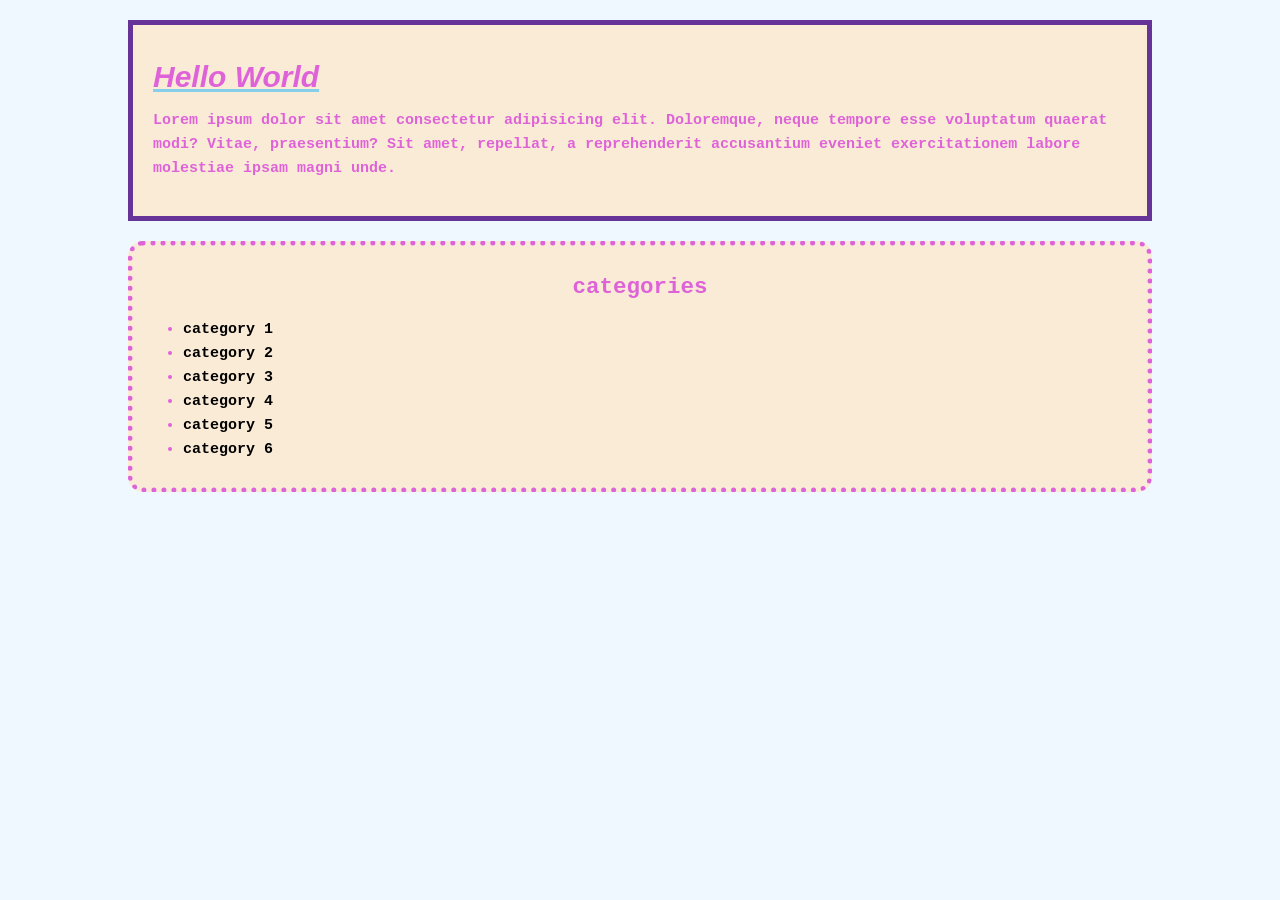
<file: hello.html>
<!DOCTYPE html>
<html>
    <head>
        <title>
            css cheatsheet
        </title>
        <link rel="stylesheet" href="style.css">
    </head>
    <body>
        <div class="container">
            <div class="box-1">
                <h1>Hello world</h1>
                <p>
                    Lorem ipsum dolor sit amet consectetur 
                    adipisicing elit. Doloremque, neque tempore esse voluptatum quaerat modi?
                    Vitae, praesentium? Sit amet, repellat,
                    a reprehenderit accusantium eveniet 
                    exercitationem labore molestiae ipsam
                    magni unde.
                </p>

            </div>
            <div class="categories">
                <h2>categories</h2>
                <ul>
                    <li><a href="#">category 1</a></li>
                    <li><a href="#">category 2</a></li>
                    <li><a href="#">category 3</a></li>
                    <li><a href="#">category 4</a></li>
                    <li><a href="#">category 5</a></li>
                    <li><a href="123.html">category 6</a></li>
                </ul>

            </div>
            <form>
                
            </form>
        </div>
    </body>
</html>
</file>
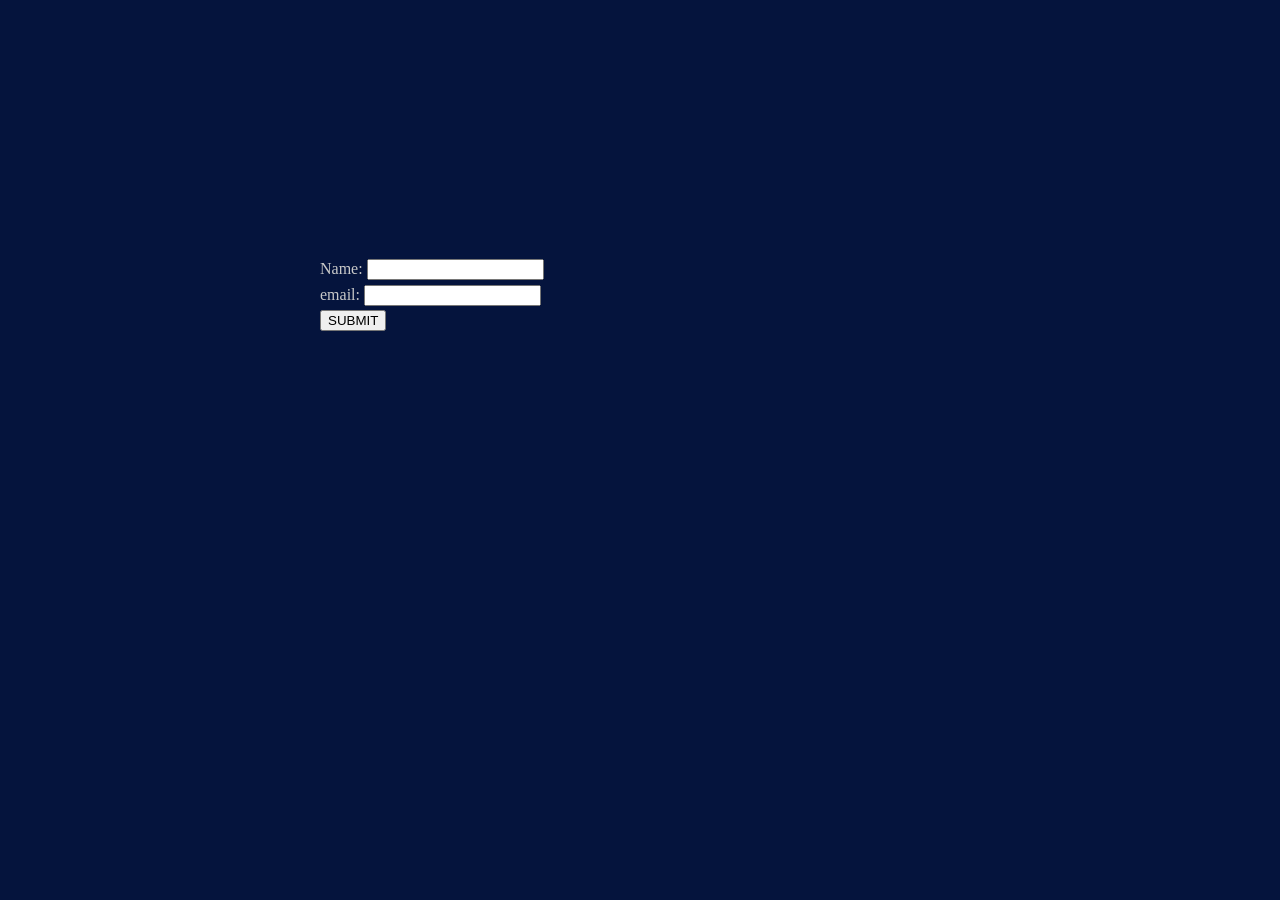
<file: website/form.html>
<!DOCTYPE html>
<html>
    <head>
        <title>
            login
        </title>
        <link rel="stylesheet" href="makeup.css">
    </head>
    <body>
        <div class="form">
            <form action="process.php" method="POST">
                    <label>Name:</label>
                    <input type="text" name="name">
                <br>
                    <label>email:</label>
                    <input type="text" name="email">
                    <br>
                    <button>
                        SUBMIT
                    </button>
                </div>
            </form>
        </div>
    </body>
</html>
</file>
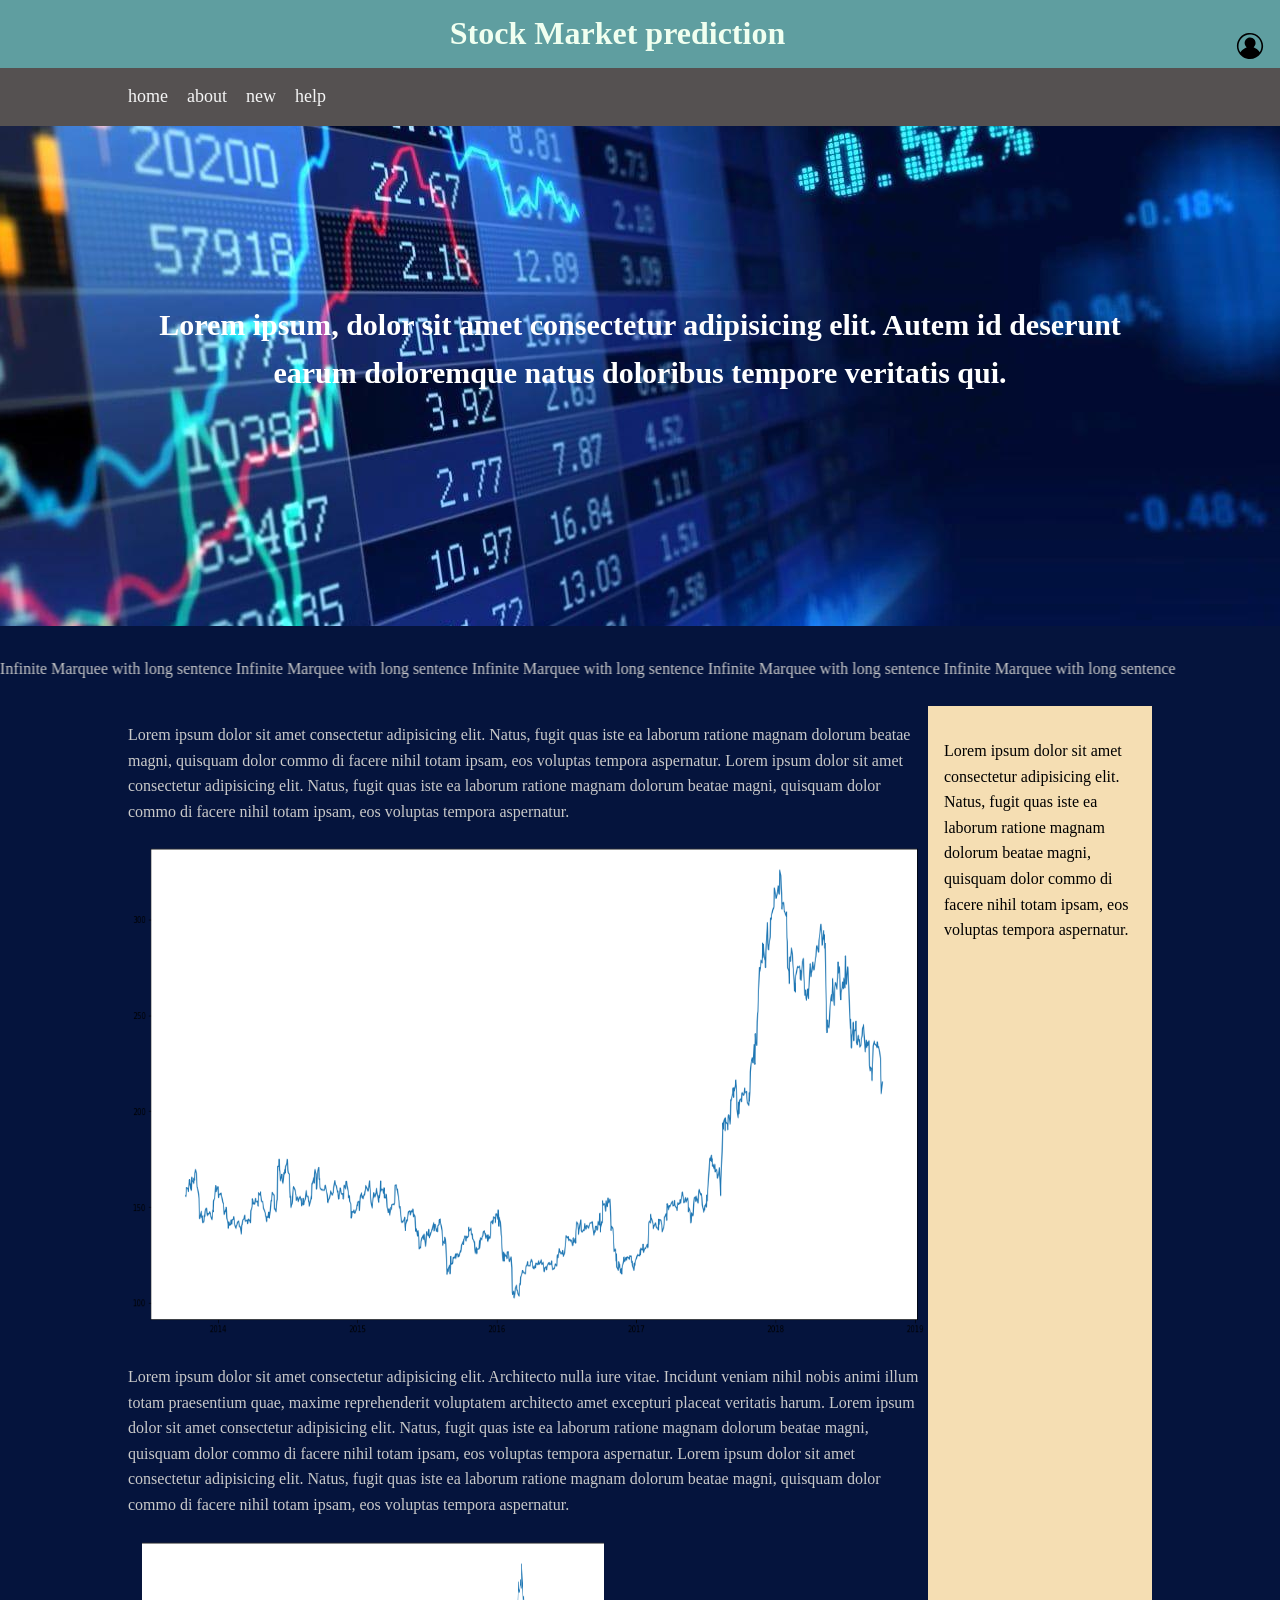
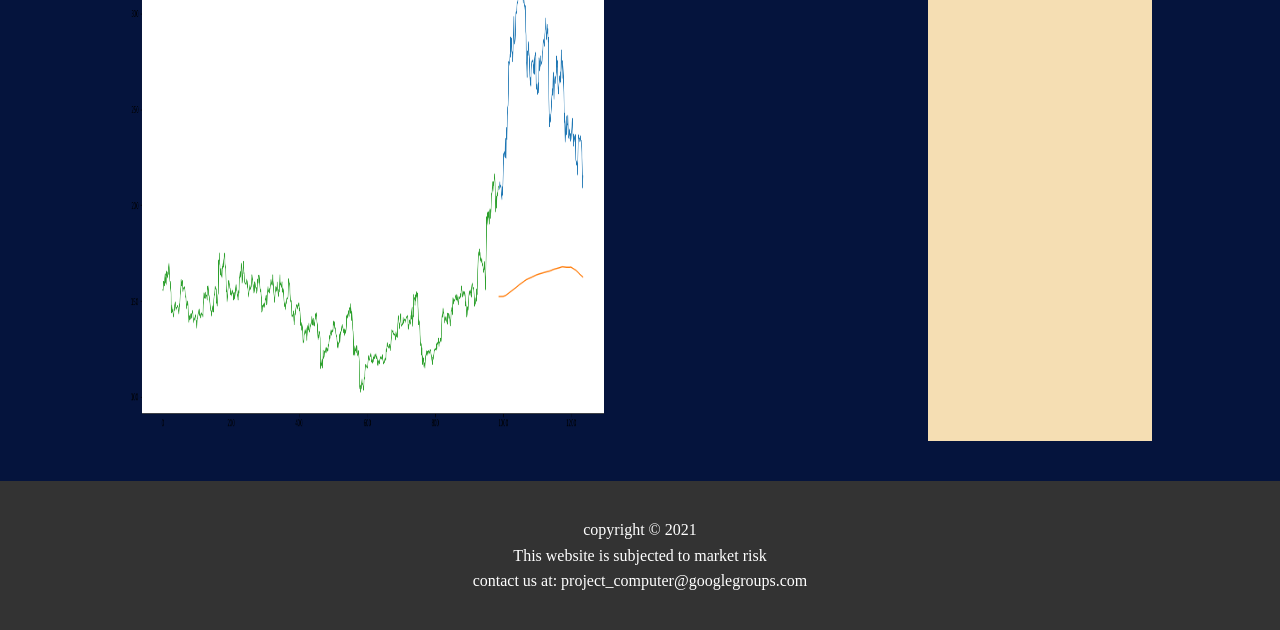
<file: website/website.html>
<!DOCTYPE html>
<html>

<head>
    <title>
        Stock Market Prediction
    </title>

    <link rel="stylesheet" href="makeup.css">
</head>

<body>
    <header id="main-header">
        <div class="container">
            <h1>Stock Market prediction</h1>
        </div>
        <div class="login">
            <a href="form.html"><img src="images/image2vector.svg" height=30px width=30px></a>
        </div>
    </header>
    <nav id="navbar">
        <div class="container">
            <ul>
                <li><a href="#">home</a></li>
                <li><a href="#">about</a></li>
                <li><a href="#">new</a></li>
                <li><a href="#">help</a></li>

            </ul>
        </div>
    </nav>
    <section id="showcase">
        <div class="container">
            <h1>Lorem ipsum, dolor sit amet consectetur adipisicing elit. Autem id deserunt earum doloremque natus
                doloribus tempore veritatis qui. </h1>
        </div>
    </section>
    <div class="marquee">
        <div class="track">
            <div>Infinite Marquee with long sentence
                Infinite Marquee with long sentence Infinite Marquee
                with long sentence Infinite Marquee
                with long sentence Infinite Marquee with long sentence</div>
        </div>
    </div>
    <div class="container">
        <div class="main">
            <div class="content">
                <p>
                    Lorem ipsum dolor sit amet consectetur adipisicing elit.
                    Natus, fugit quas iste ea laborum ratione magnam dolorum beatae magni, quisquam dolor commo
                    di facere nihil totam ipsam, eos voluptas tempora aspernatur.
                    Lorem ipsum dolor sit amet consectetur adipisicing elit.
                    Natus, fugit quas iste ea laborum ratione magnam dolorum beatae magni, quisquam dolor commo
                    di facere nihil totam ipsam, eos voluptas tempora aspernatur.
                </p>
                <img src="images/stock9.png" width=800px height=500px>
                <p>
                    Lorem ipsum dolor sit amet consectetur adipisicing elit. Architecto nulla iure vitae.
                    Incidunt veniam nihil nobis animi illum totam praesentium quae, maxime
                    reprehenderit voluptatem architecto amet excepturi placeat veritatis harum.
                    Lorem ipsum dolor sit amet consectetur adipisicing elit.
                    Natus, fugit quas iste ea laborum ratione magnam dolorum beatae magni, quisquam dolor commo
                    di facere nihil totam ipsam, eos voluptas tempora aspernatur.
                    Lorem ipsum dolor sit amet consectetur adipisicing elit.
                    Natus, fugit quas iste ea laborum ratione magnam dolorum beatae magni, quisquam dolor commo
                    di facere nihil totam ipsam, eos voluptas tempora aspernatur.
                </p>
                <img src="images/stock10.png" width=60% height=500px>
            </div>
            <aside class="sidebar">
                <p>
                    Lorem ipsum dolor sit amet consectetur adipisicing elit.
                    Natus, fugit quas iste ea laborum ratione magnam dolorum beatae magni, quisquam dolor commo
                    di facere nihil totam ipsam, eos voluptas tempora aspernatur.

                </p>
            </aside>
        </div>


    </div>
    <footer id="main-footer">
        <p>copyright &copy; 2021 <br>This website is subjected to market risk<br>
            contact us at: project_computer@googlegroups.com</p>
    </footer>
</body>

</html>
</file>
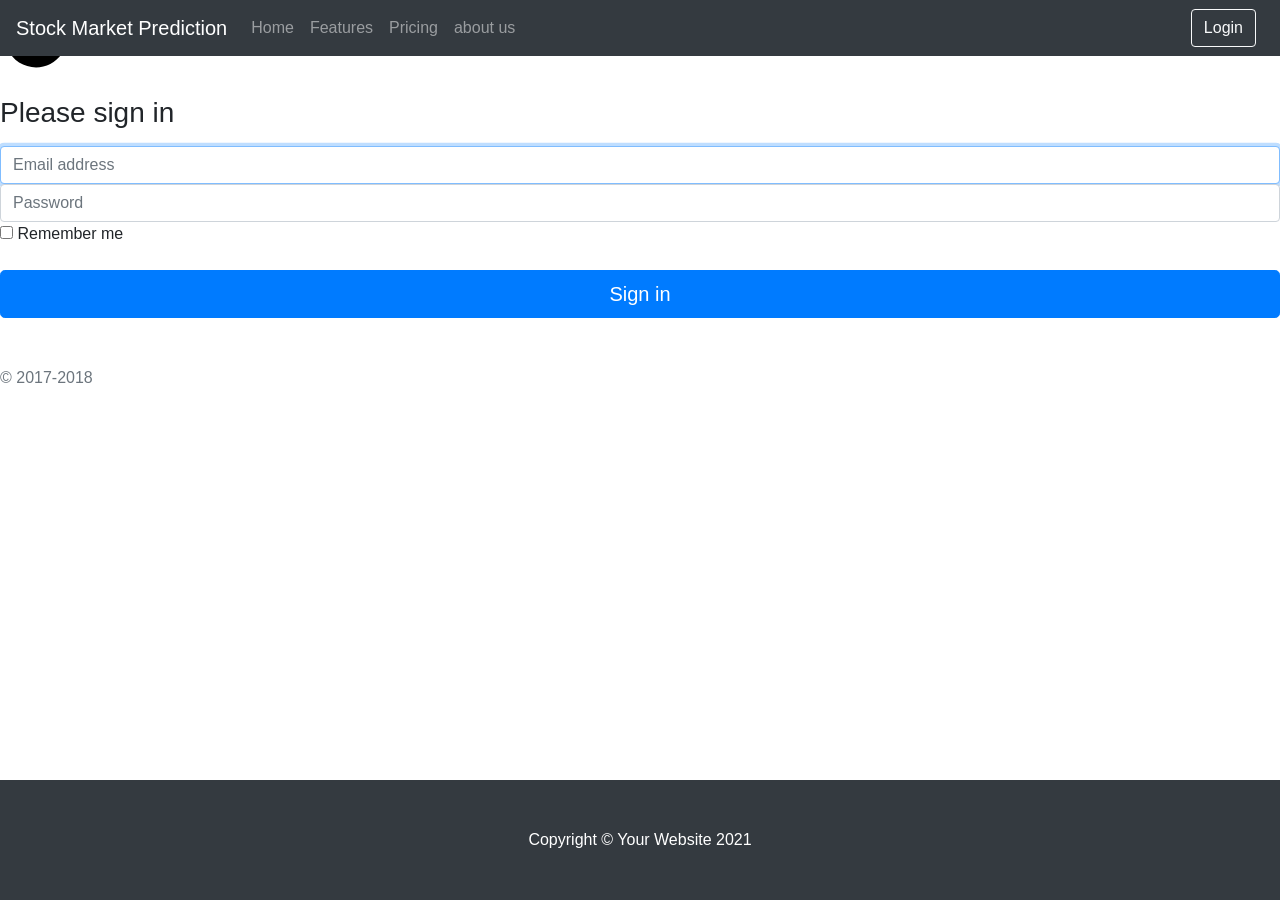
<file: website/fourth attempt/login.html>
<!DOCTYPE html>
<html lang="en">

<head>
    <!-- Required meta tags -->
    <meta charset="utf-8" />
    <meta name="viewport" content="width=device-width, initial-scale=1, shrink-to-fit=no" />

    <!-- Bootstrap CSS -->
    <link rel="stylesheet" href="https://maxcdn.bootstrapcdn.com/bootstrap/4.0.0/css/bootstrap.min.css"
        integrity="sha384-Gn5384xqQ1aoWXA+058RXPxPg6fy4IWvTNh0E263XmFcJlSAwiGgFAW/dAiS6JXm" crossorigin="anonymous" />

    <title>Stock Market Prediction</title>
</head>

<body>
    <nav class="navbar fixed-top navbar-expand-lg navbar-dark bg-dark">
        <a class="navbar-brand" href="#">Stock Market Prediction</a>
        <button class="navbar-toggler" type="button" data-toggle="collapse" data-target="#navbarNav"
            aria-controls="navbarNav" aria-expanded="false" aria-label="Toggle navigation">
            <span class="navbar-toggler-icon"></span>
        </button>
        <div class="collapse navbar-collapse" id="navbarNav">
            <ul class="navbar-nav">
                <li class="nav-item ">
                    <a class="nav-link" href="#">Home <span class="sr-only">(current)</span></a>
                </li>
                <li class="nav-item">
                    <a class="nav-link" href="#">Features</a>
                </li>
                <li class="nav-item">
                    <a class="nav-link" href="#">Pricing</a>
                </li>
                <li class="nav-item">
                    <a class="nav-link" href="aboutus.html">about us</a>
                </li>
            </ul>
        </div>
        <div class="mx-2">
            <button type="button" class="btn btn-outline-light" href="login.html">Login</button>
        </div>
    </nav>



    <form class="form-signin">
        <img class="mb-4" src="loginlogo.svg" alt="" width="72" height="72">
        <h1 class="h3 mb-3 font-weight-normal">Please sign in</h1>
        <label for="inputEmail" class="sr-only">Email address</label>
        <input type="text" id="inputEmail" class="form-control" placeholder="Email address" required="" autofocus=""
            kl_ab.original_type="email">
        <label for="inputPassword" class="sr-only">Password</label>
        <input type="password" id="inputPassword" class="form-control" placeholder="Password" required="">
        <div class="checkbox mb-3">
            <label>
                <input type="checkbox" value="remember-me"> Remember me
            </label>
        </div>
        <button class="btn btn-lg btn-primary btn-block" type="submit">Sign in</button>
        <p class="mt-5 mb-3 text-muted">© 2017-2018</p>
    </form>



    <footer class="py-5 bg-dark fixed-bottom">
        <div class="container px-4 px-lg-5">
            <p class="m-0 text-center text-white">Copyright © Your Website 2021</p>
        </div>
    </footer>
    <!-- Optional JavaScript -->
    <!-- jQuery first, then Popper.js, then Bootstrap JS -->
    <script src="https://code.jquery.com/jquery-3.2.1.slim.min.js"
        integrity="sha384-KJ3o2DKtIkvYIK3UENzmM7KCkRr/rE9/Qpg6aAZGJwFDMVNA/GpGFF93hXpG5KkN"
        crossorigin="anonymous"></script>
    <script src="https://cdnjs.cloudflare.com/ajax/libs/popper.js/1.12.9/umd/popper.min.js"
        integrity="sha384-ApNbgh9B+Y1QKtv3Rn7W3mgPxhU9K/ScQsAP7hUibX39j7fakFPskvXusvfa0b4Q"
        crossorigin="anonymous"></script>
    <script src="https://maxcdn.bootstrapcdn.com/bootstrap/4.0.0/js/bootstrap.min.js"
        integrity="sha384-JZR6Spejh4U02d8jOt6vLEHfe/JQGiRRSQQxSfFWpi1MquVdAyjUar5+76PVCmYl"
        crossorigin="anonymous"></script>
</body>

</html>
</file>
<file: style.css>
body {
  background-color: aliceblue;
  color: #df63d8;
  font-family: "Courier New", Courier, monospace;
  font-size: 15px;
  font-weight: bolder;
  /*
    same as above but different approach 
    font: normal 16px Arial,helvetica, sans-serif;
  */
  line-height: 1.6em;
  margin: 0;
}
.container {
  width: 80%;
  margin: auto;
}
.box-1 {
  background-color: antiquewhite;
  border: 5px rebeccapurple solid;
  padding: 20px;
  margin-top: 20px;
}

.box-1 h1 {
  font-family: "Trebuchet MS", "Lucida Sans Unicode", "Lucida Grande",
    "Lucida Sans", Arial, sans-serif;
  font-weight: 800;
  font-style: italic;
  text-decoration: underline skyblue;
  text-transform: capitalize;
  /*letter-spacing: 0.2em;
  word-spacing: 1em;*/
}
a {
  text-decoration: none;
  color: black;
}
a:hover {
  color: red;
}
a:active {
  color: green;
}
a:visited {
  color: blueviolet;
}

.categories {
  margin-top: 20px;
  border: 2px #df63d8 dotted;
  padding: 10px;
  border-radius: 15px;
  background-color: antiquewhite;
  border-width: 5px;
}
.categories h2 {
  text-align: center;
}
.categories u1 {
  padding: 0;
  list-style: square;
}
</file>
<file: website/makeup.css>
body {
  background-color: rgb(5, 20, 61);
  color: #c9c9c9;
  font-family: "Times New Roman", Times, serif "Lucida Sans Unicode", Geneva,
    Verdana, sans-serif;
  font-size: 16px;
  line-height: 1.6em;
  margin: 0;
}
.container {
  width: 80%;
  margin: auto;
  overflow: hidden;
}
#main-header {
  display: flex;
  margin-top: 0;
  align-items: flex-end;
  background-color: cadetblue;
  color: honeydew;
  text-align: center;
}
.login a {
  text-decoration: none;
  font-size: 18px;
  padding-right: 15px;
  margin-top: 15px;
}

#navbar {
  background-color: #555151;
  color: thistle;
}
#navbar ul {
  padding: 0;
  list-style: none;
}

#navbar li {
  display: inline;
}
#navbar a {
  color: whitesmoke;
  text-decoration: none;
  font-size: 18px;
  padding-right: 15px;
}

#showcase {
  background-image: url("images/showcase.jpg");
  background-position: center;
  min-height: 500px;
  margin-bottom: 30px;
  text-align: center;
}
#showcase h1 {
  color: #fff;
  font-size: 30px;
  line-height: 1.6em;
  padding-top: 150px;
}
.marquee {
  position: relative;
  max-width: 100%;
  height: 50px;
  overflow-x: hidden;
  border-bottom: 2px black;
}

.track {
  position: absolute;
  white-space: nowrap;
  will-change: transform;
  animation: marquee 32s linear infinite;
}

@keyframes marquee {
  from {
    transform: translateX(100%);
  }
  to {
    transform: translateX(-100%);
  }
}

@media (min-width: 600px) {
  .main {
    display: flex;
    flex-wrap: wrap;
  }
}

.main {
  display: flex;
}
.content {
  flex: 3;
}

.sidebar {
  flex: 1;
  padding: 1em;
  background-color: wheat;
  color: black;
}

#main-footer {
  background-color: #333;
  color: #fff;
  text-align: center;
  padding: 20px;
  margin-top: 40px;
}

.form {
  width: 50%;
  margin: auto;
  margin-top: 20%;

  overflow: hidden;
}
</file>
